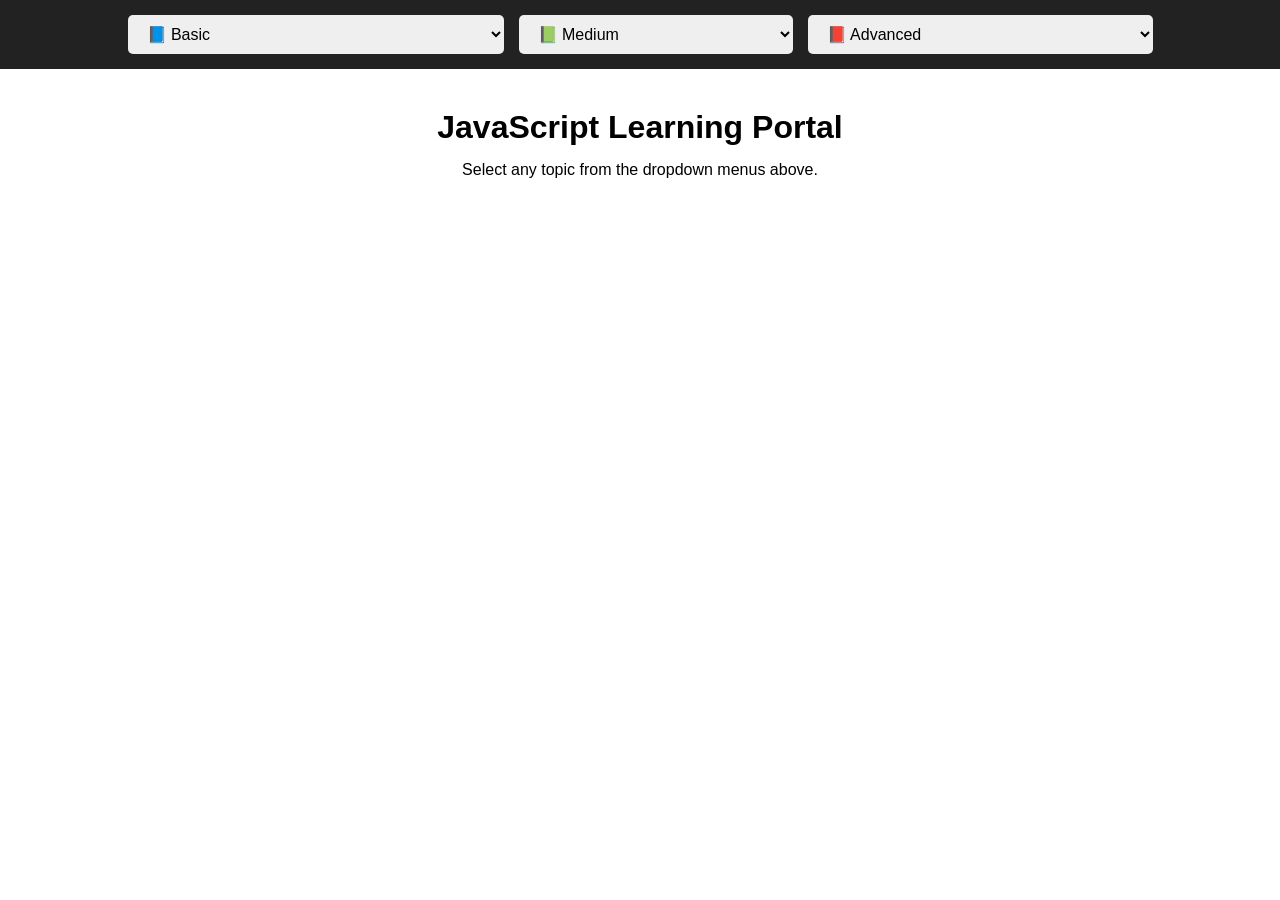
<file: index.html>
<!DOCTYPE html>
<html lang="en">
<head>
<meta charset="UTF-8">
<meta name="viewport" content="width=device-width, initial-scale=1.0">
<title>JavaScript Course</title>

<style>

*{
    margin:0;
    padding:0;
    box-sizing:border-box;
    font-family:Arial, sans-serif;
}

nav{
    background:#222;
    padding:15px;
    display:flex;
    justify-content:center;
    gap:15px;
    flex-wrap:wrap;
}

select{
    padding:10px 15px;
    border:none;
    border-radius:5px;
    font-size:16px;
    cursor:pointer;
    min-width:250px;
}

.content{
    padding:40px;
    text-align:center;
}

h1{
    margin-bottom:15px;
}

</style>

</head>
<body>

<nav>

    <!-- Basic -->

    <select onchange="window.location.href=this.value">
        <option selected disabled>📘 Basic</option>

        <option value="introduction.html">
            Introduction to JavaScript & DOM Introduction
        </option>

        <option value="dom-events.html">
            DOM Manipulation and Events
        </option>

        <option value="operators.html">
            Operators and Conditional Statements
        </option>

        <option value="loops.html">
            Loops and Patterns
        </option>

        <option value="functions-scope.html">
            Functions and Scope
        </option>

        <option value="arrays.html">
            Arrays and Array Methods
        </option>

        <option value="objects-destructuring.html">
            Objects and Destructuring
        </option>

    </select>

    <!-- Medium -->

    <select onchange="window.location.href=this.value">
        <option selected disabled>📗 Medium</option>

        <option value="advanced-arrays.html">
            Advanced Array Methods
        </option>

        <option value="higher-order-functions.html">
            Higher Order Functions
        </option>

        <option value="string-regex.html">
            String Methods and Regex
        </option>

        <option value="math-date.html">
            Math and Date Objects
        </option>

        <option value="form-validation.html">
            Form Validation
        </option>

        <option value="timers-storage.html">
            Timers and Web Storage
        </option>

        <option value="hoisting-execution-context.html">
            Hoisting and Execution Context
        </option>

        <option value="closures.html">
            Closures
        </option>

        <option value="callbacks-errors.html">
            Callbacks and Error Handling
        </option>

    </select>

    <!-- Advanced -->

    <select onchange="window.location.href=this.value">
        <option selected disabled>📕 Advanced</option>

        <option value="call-apply-bind.html">
            Call, Apply, Bind and this Keyword
        </option>

        <option value="async-javascript.html">
            Asynchronous JavaScript
        </option>

        <option value="promises.html">
            Promises
        </option>

        <option value="async-await.html">
            Async and Await
        </option>

        <option value="api-integration.html">
            API Integration
        </option>

        <option value="modules-project-structure.html">
            JavaScript Modules and Project Structure
        </option>

        <option value="final-project.html">
            Final Real-Time Project
        </option>

    </select>

</nav>

<div class="content">
    <h1>JavaScript Learning Portal</h1>
    <p>Select any topic from the dropdown menus above.</p>
</div>

</body>
</html>
</file>
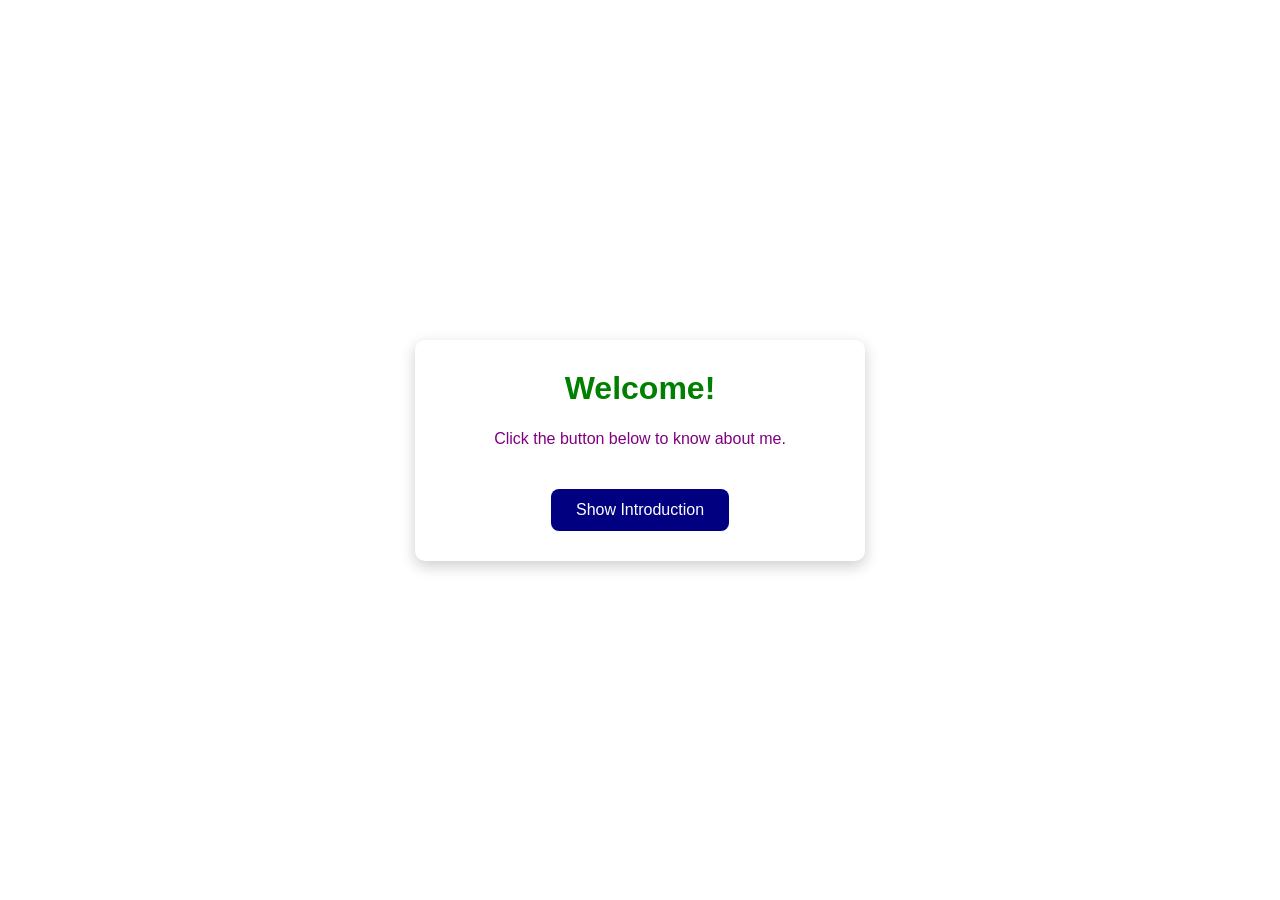
<file: Student_intro_page_task2/index.html>
<!DOCTYPE html>
<html lang="en">
<head>
    <meta charset="UTF-8">
    <meta name="viewport" content="width=device-width, initial-scale=1.0">
    <title>Student Introduction</title>
    <link rel="stylesheet" href="./Style.css">
</head>
<body>

    <div class="container">

        <h1 id="heading">Welcome!</h1>

        <p id="paragraph">
            Click the button below to know about me.
        </p><br>

        <button id="btn">
            Show Introduction
        </button>

    </div>

    <script src="./app.js"></script>

</body>
</html>
</file>
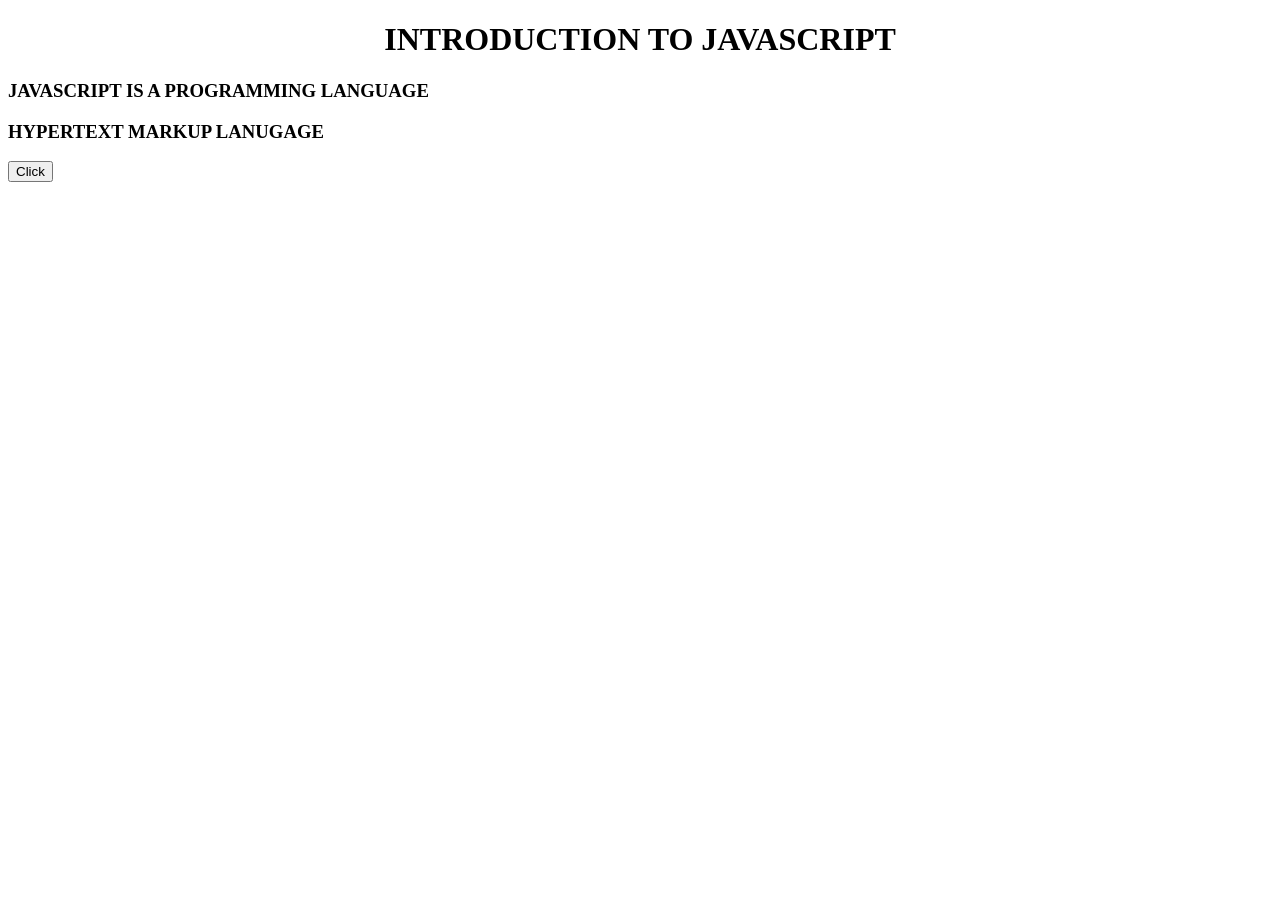
<file: Demo_practice/introduction.html>
<!DOCTYPE html>
<html lang="en">
<head>
    <meta charset="UTF-8">
    <meta name="viewport" content="width=device-width, initial-scale=1.0">
    <title>Document</title>
</head>
<body>
    <center><h1>INTRODUCTION TO JAVASCRIPT</h1></center>

    <h3 id="little" class="stylee">JAVASCRIPT IS A PROGRAMMING LANGUAGE</h3>
     <h3 id="little" class="stylee">HYPERTEXT MARKUP LANUGAGE</h3>

    <button id="btn" onclick="changeHeading()">Click</button>



    <script src="./app.js"></script>
</body>
</html>
</file>
<file: Student_intro_page_task2/Style.css>
*{
    margin:0;
    padding:0;
    box-sizing:border-box;
    font-family: sans-serif;
}


body{
    background:white;
    display:flex;
    justify-content:center;
    align-items:center;
    height:100vh;
}

.container{
    width:450px;
    background:white;
    box-shadow:0 5px 15px rgba(0,0,0,0.2);
    padding:30px;
    border-radius:10px;
    text-align:center;
}


h1{
    margin-bottom:20px;
    color:green;
}

p{
    margin-bottom:20px;
    color:purple;
    line-height:1.5;
}



button{
    padding:12px 25px;
    border:none;
    border-radius:8px;
    background:navy;
    color:white;
    font-size:16px;
    cursor:pointer;
}

button:hover{
    background:grey;
}
</file>
